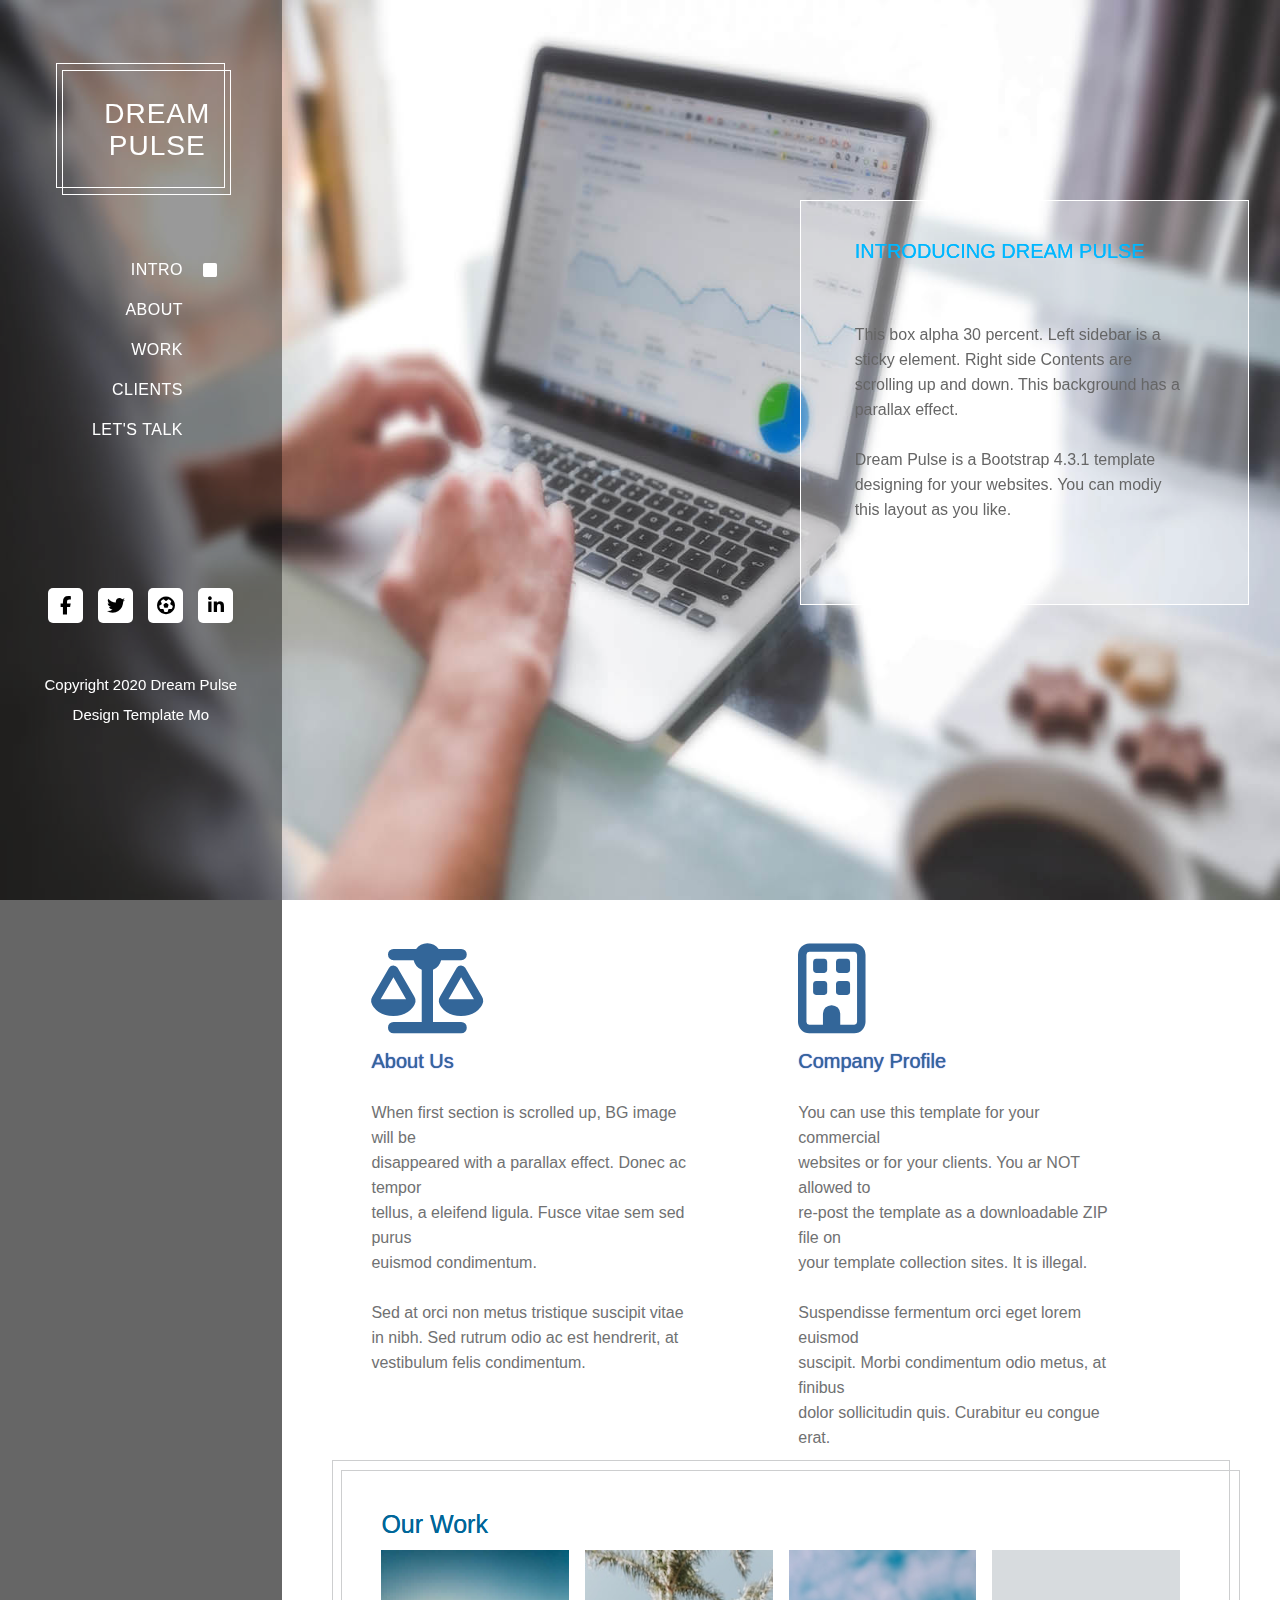
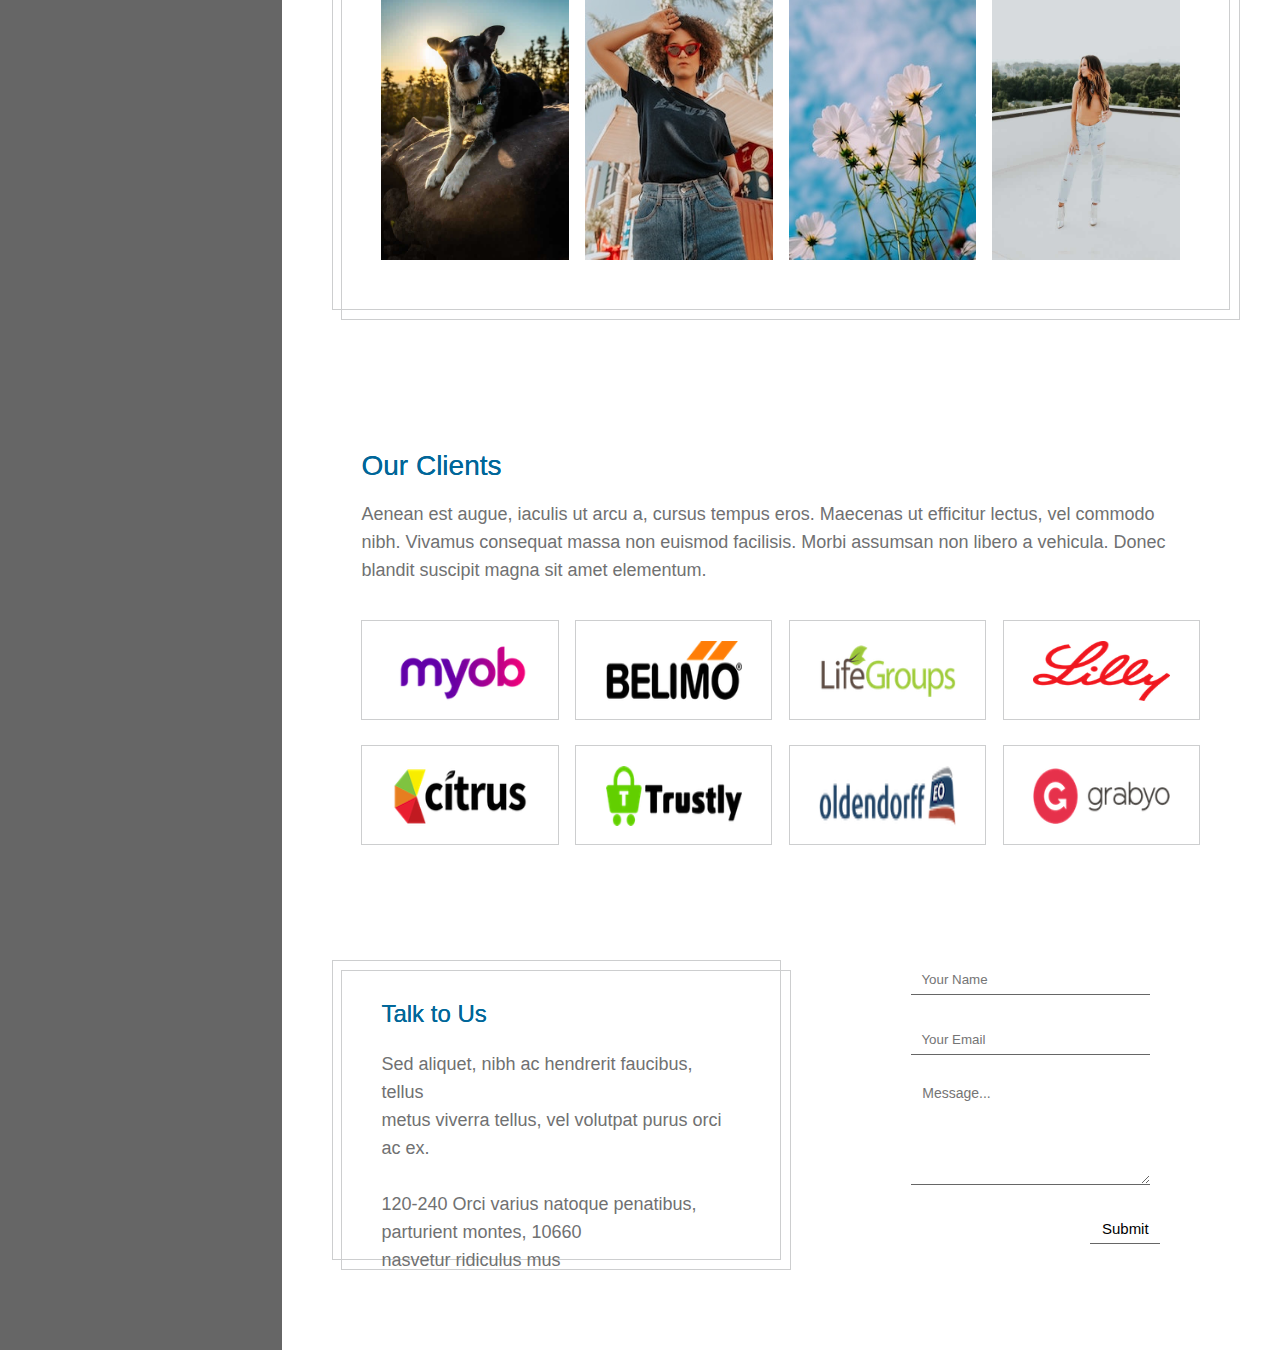
<file: Core Web Designing Assessment Test 3/index.html>
<!DOCTYPE html>
<html lang="en">
<head>
    <meta charset="UTF-8">
    <meta http-equiv="X-UA-Compatible" content="IE=edge">
    <meta name="viewport" content="width=device-width, initial-scale=1.0">
    <link rel="stylesheet" href="Website Designing HTML-5.css">
    <link rel="stylesheet" href="https://cdnjs.cloudflare.com/ajax/libs/font-awesome/6.4.0/css/all.min.css">
    <title> Assesment : Website Designing HTML-5 & CSS </title>
</head>
<body>
    
    <!-- ->->->->->->->->->->| Header -> START |<-<-<-<-<-<-<-<-<-<- -->
    <header>
        <!-- =============== Left-Header -> STRAT =============== -->
        <div class="left-header">

            <div class="logo">
                <div class="border-1"></div>
                <div class="border-2"></div>
                <div class="company_name"> DREAM <br> PULSE </div>
            </div>

            <nav>
                <ul>
                    <li><a href="#"> INTRO </a></li>
                    <li><a href="#"> ABOUT </a></li>
                    <li><a href="#"> WORK </a></li>
                    <li><a href="#"> CLIENTS </a></li>
                    <li><a href="#"> LET'S TALK </a></li>
                </ul>
                <div class="square_box">
                    <i class="fa-sharp fa-solid fa-square"></i>
                </div>
            </nav>

            <div class="icons">
                <a href="#">
                    <i class="fa-brands fa-facebook-f"></i>
                </a>
                <a href="#">
                    <i class="fa-brands fa-twitter"></i>
                </a>
                <a href="#">
                    <i class="fa-solid fa-futbol"></i>
                </a>
                <a href="#">
                    <i class="fa-brands fa-linkedin-in"></i>
                </a>
            </div>

            <div class="copyrite_notice">
                Copyright 2020 Dream Pulse <br>
                Design Template Mo
            </div>

        </div>
        <!-- =============== Left-Header -> STRAT =============== -->



        <!-- =============== Right-Header -> STRAT =============== -->

        <div class="right-header">

            <div class="introduce-main">
                <div class="introduce">

                    <div class="introduce-title">
                        Introducing Dream Pulse
                    </div>
                    <div class="introduce-para">
                        This box alpha 30 percent. Left sidebar is a <br>
                        sticky element. Right side Contents are <br>
                        scrolling up and down. This background has a <br>
                        parallax effect.
                        <br><br>
                        Dream Pulse is a Bootstrap 4.3.1 template <br>
                        designing for your websites. You can modiy <br>
                        this layout as you like.
                    </div>

                </div>
            </div>

        </div>

        <!-- =============== Right-Header -> END =============== -->
    </header>
    <!-- ->->->->->->->->->->| Header -> END |<-<-<-<-<-<-<-<-<-<- -->










    <!-- ->->->->->->->->->->| About -> START |<-<-<-<-<-<-<-<-<-<- -->

    <section class="about">

        <div class="left-about"></div>

        <div class="right-about-main">
            <div class="right-about-sub">

                <div class="about_us">
                    <div class="about-icon">
                        <i class="fa-solid fa-scale-balanced"></i>
                    </div>
                    <div class="about-title">
                        About Us
                    </div>
                    <div class="about-para">
                        When first section is scrolled up, BG image will be <br> disappeared with a parallax effect. Donec ac tempor <br> tellus, a eleifend ligula. Fusce vitae sem sed purus <br> euismod condimentum.
                        <br><br>
                        Sed at orci non metus tristique suscipit vitae <br> 
                        in nibh. Sed rutrum odio ac est hendrerit, at <br> vestibulum felis condimentum.
                    </div>
                </div>

                <div class="about_us">
                    <div class="about-icon">
                        <i class="fa-regular fa-building"></i>
                    </div>
                    <div class="about-title">
                        Company Profile
                    </div>
                    <div class="about-para">
                        You can use this template for your commercial <br> websites or for your clients. You ar NOT allowed to <br>
                        re-post the template as a downloadable ZIP file on <br>
                        your template collection sites. It is illegal.
                        <br><br>
                        Suspendisse fermentum orci eget lorem euismod <br> suscipit. Morbi condimentum odio metus, at finibus <br> dolor sollicitudin quis. Curabitur eu congue erat.
                    </div>
                </div>
                
            </div>
        </div>

    </section>
    <!-- ->->->->->->->->->->| About -> END |<-<-<-<-<-<-<-<-<-<- -->










    <!-- ->->->->->->->->->->| Our Work -> START |<-<-<-<-<-<-<-<-<-<- -->

    <section class="our_work-main">
        <section class="our_work-left"> </section>
        
        <section class="our_work-right"> 

            <div class="our_work-border-1"></div>
            <div class="our_work-border-2"></div>

            <div class="our_work">
                <div class="our_work-title">
                    Our Work
                </div>
                <div class="our_work-images">
                    <img class="work-img" src="img/Our Work img 1.jpg" alt="">
                    <img class="work-img" src="img/Our Work img 2.jpg" alt="">
                    <img class="work-img" src="img/Our Work img 3.jpg" alt="">
                    <img class="work-img" src="img/Our Work img 4.jpg" alt="">
                </div>
            </div>

        </section>
    </section>
    <!-- ->->->->->->->->->->| Our Work -> END |<-<-<-<-<-<-<-<-<-<- -->










    <!-- ->->->->->->->->->->| Our Clients -> START |<-<-<-<-<-<-<-<-<-<- -->

    <section class="our_clients-main">
        <section class="our_clients-left"> </section>

        <section class="our_clients-right"> 
                
            <div class="our_clients-title">
                Our Clients
            </div>
            <div class="our_clients-para">
                Aenean est augue, iaculis ut arcu a, cursus tempus eros. Maecenas ut efficitur lectus, vel commodo <br> 
                nibh. Vivamus consequat massa non euismod facilisis. Morbi assumsan non libero a vehicula. Donec <br>
                blandit suscipit magna sit amet elementum.
            </div>

            <div class="our_clients-images">
                <div class="our_clients-image-border">
                    <img src="img/Our Clients - myob.png" alt="">
                </div>
                <div class="our_clients-image-border">
                    <img src="img/Our Clients - Belimo.png" alt="">
                </div>
                <div class="our_clients-image-border">
                    <img src="img/Our Clients - Life Groups.png" alt="">
                </div>
                <div class="our_clients-image-border">
                    <img src="img/Our Clients - Lilly.png" alt="">
                </div>

                <div class="our_clients-image-border">
                    <img src="img/Our Clients - Citrus.png" alt="">
                </div>
                <div class="our_clients-image-border">
                    <img src="img/Our Clients - Trustly.png" alt="">
                </div>
                <div class="our_clients-image-border">
                    <img src="img/Our Clients - Oldendrff.png" alt="">
                </div>
                <div class="our_clients-image-border">
                    <img src="img/Our Clients - Grabyo.png" alt="">
                </div>
            </div>  

        </section>
    </section>
    
    <!-- ->->->->->->->->->->| Our Clients -> END |<-<-<-<-<-<-<-<-<-<- -->










    <!-- ->->->->->->->->->->| Talk to Us -> START |<-<-<-<-<-<-<-<-<-<- -->
    
    <section class="talk_to_us-main">

        <section class="talk_to_us-left"> </section>

        <section class="talk_to_us-right"> 
            
            <div class="talk_to_us_right-left">

                <div class="talk_to_us-border-1"></div>
                <div class="talk_to_us-border-2"></div>

                <div class="talk_to_us">
                    <div class="talk_to_us-title">
                        Talk to Us
                    </div>
                    <div class="talk_to_us-para">
                        Sed aliquet, nibh ac hendrerit faucibus, tellus <br> 
                        metus viverra tellus, vel volutpat purus orci ac ex.
                        <br><br>
                        120-240 Orci varius natoque penatibus, <br>
                        parturient montes, 10660 <br>
                        nasvetur ridiculus mus
                    </div>
                </div>
            </div>

            <div class="talk_to_us_right-right">

                <form action="">

                    <input type="text" placeholder="   Your Name" required>
                    <input type="email" placeholder="   Your Email" required>
                    <textarea placeholder="   Message..." required></textarea>
                    <input type="submit">
                
                </form>

            </div>
        
        </section>

    </section>
    
    <!-- ->->->->->->->->->->| Talk to Us -> END |<-<-<-<-<-<-<-<-<-<- -->



</body>
</html>

<!-- ->->->->->->->->->->|  |<-<-<-<-<-<-<-<-<-<- -->
</file>
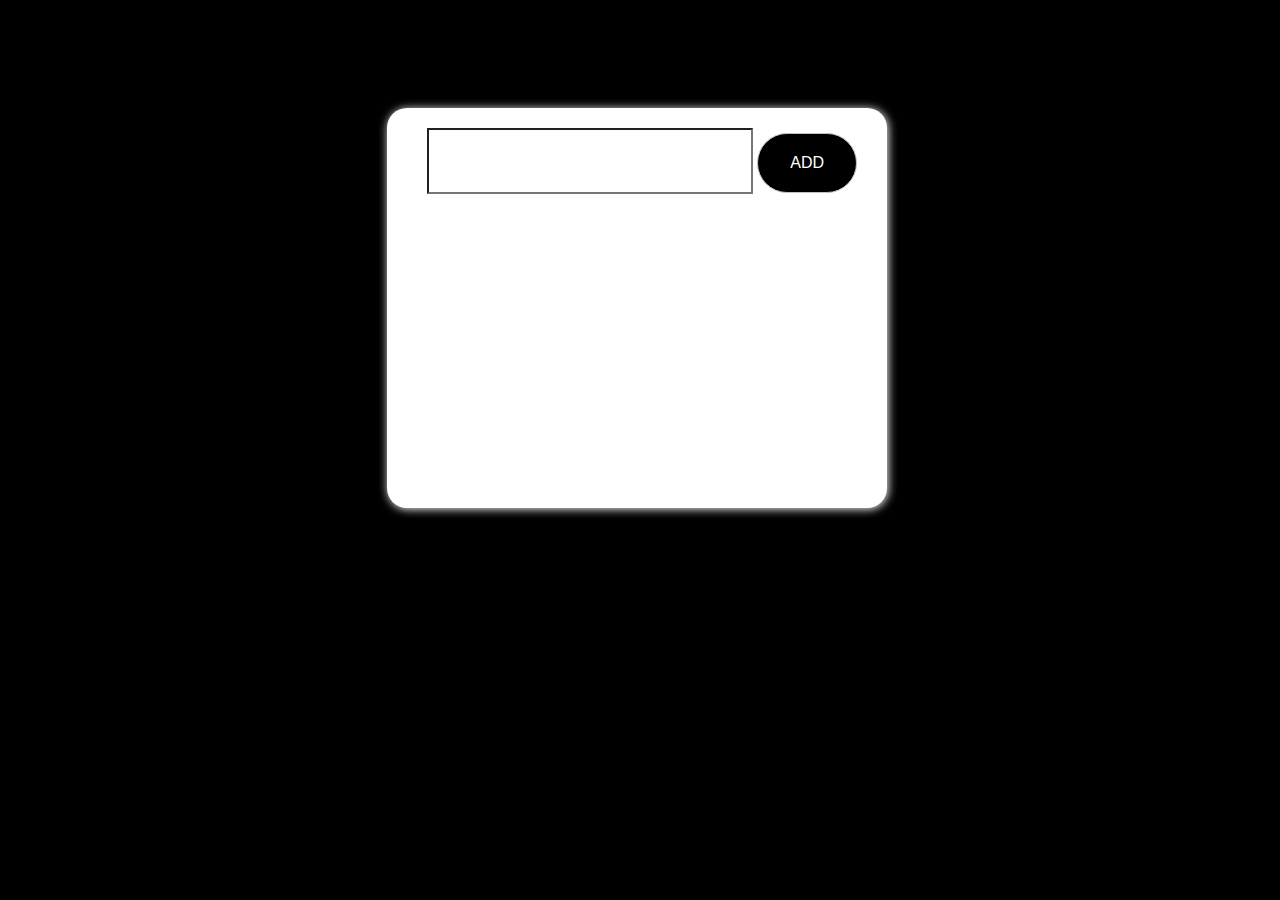
<file: JAVASCRIPT ASSESMEN/index.html>
<!DOCTYPE html>
<html lang="en">
  <head>
    <meta charset="UTF-8" />
    <meta http-equiv="X-UA-Compatible" content="IE=edge" />
    <meta name="viewport" content="width=device-width, initial-scale=1.0" />
    <title>TO-DO List</title>

    <style>
        /* <!-- <-<-<- For Body Color ->->-> --> */
        body{
            background-color: black;
            cursor: wait;
        }
        /* <!-- <-<-<- For Box container ->->-> --> */
        .container{
            height: 400px;
            width: 500px;
            background-color: white;
            position: relative;
            top: 100px;
            left: 30%;
            border-radius: 20px;
            box-shadow: 1px 1px 10px white;
            cursor: grabbing;
        }
         /* <!-- <-<-<- For Input style  ->->-> --> */
        input{
            height: 60px;
            width: 300px;
            background-color: white;
            outline: none;
            font-size: 20px;
            padding-left: 20px;
            font-weight: bold;
            margin-left: 40px;
            margin-top: 20px;
        }
         /* <!-- <-<-<- For Button Style ->->-> --> */
        button{
            height: 60px;
            width: 100px;
            color: white;
            outline: none;
            background-color: black;
            border: 1px solid silver;
            border-radius: 50px;
            font-size: 16px;
            margin: 0%;
            cursor: pointer;
            transition: 1s ease;
        }
         /* <!-- <-<-<- For Button Hover ->->-> --> */
        button:hover{
            background-color: rgb(80, 76, 76);
        }
         /* <!-- <-<-<- For ul Style ->->-> --> */
        ul{
            list-style: decimal-leading-zero;
            font-size: 24px;
            font-weight: 800;
            margin-left: 30px;
            padding-bottom: 10px;
        }
    </style>

  </head>
  <body>
    <div class="container">
      <!-- <-<-<- For Input Box ->->-> -->
      <input type="text" name="" id="taskinput" />

      <!-- <-<-<- For Button ->->-> -->
      <button onclick="addTask()">ADD</button>

      <!-- <-<-<- For ADD List ->->-> -->
      <ul id="taskList"></ul>
    </div>
    <script>
      function addTask() {
        var taskinput = document.getElementById("taskinput");
        var taskList = document.getElementById("taskList");

        var taskItem = document.createElement("li");
        taskItem.appendChild(document.createTextNode(taskinput.value));
        taskList.appendChild(taskItem);

        taskinput.value = "";
      }
    </script>
  </body>
</html>
</file>
<file: Core Web Designing Assessment Test 3/Website Designing HTML-5.css>
*
{
    margin: 0;
    padding: 0;
    box-sizing: border-box;
    text-decoration: none;
    list-style: none;
}
body
{
    font-family: arial;
}

/* ========== Header ========== */
header
{
    width: 100%;
    /* 100 View Height aapva */
    height: 100vh;
    background: url(img/Header\ BG\ img.jpg);
    background-repeat: round;
    display: flex;
}
/* ===== Left-Header -> START ===== */
.left-header
{
    width: 22%;
    height: 100vh;
    /* Left Header no Black color Transparent karva maate */
    background-color: rgba(0,0,0,0.4);
    position: fixed;
}
/* ========== Logo ========== */
.logo
{
    width: 100%;
    height: 250px;
    /* background-color: darkblue; */
    /* Sub-Divison ne Set karva */
    position: relative;
}
/* ---------- Border - 1 ---------- */
.border-1
{
    width: 60%;
    height: 50%;
    /* background-color: blue; */
    border: 1px solid white;
    /* position set karva */
    position: absolute;
    top: 25%;
    left: 20%;
}
/* ---------- Border - 2 ---------- */
.border-2
{
    width: 60%;
    height: 50%;
    /* background-color: green; */
    /* Border karva */
    border: 1px solid white;
    position: absolute;
    top: 28%;
    left: 22%;
}
/* ---------- Company-Name ---------- */
.company_name
{
    position: absolute;
    top: 39%;
    left: 37%;
    color: white;
    text-align: center;
    font-size: 28px;
    /* Letter ma Space karva */
    letter-spacing: 1px;
}
/* ========== Nav ========== */
nav
{
    width: 100%;
    height: 200px;
    /* background-color: darkcyan; */
    display: flex;
}
/* ---------- Un-Order List ---------- */
nav ul
{
    width: 65%;
    height: inherit;
    /* background-color: green; */
    /* text ne Right ma Lavva */
    text-align: right;
}
/* ---------- List ---------- */
nav ul li
{
    width: 100%;
    height: 40px;
    /* height ma Center ma Lavva */
    line-height: 40px;
    font-size: 16px;
    letter-spacing: 0.5px;
}
/* ---------- Anchor Link ---------- */
nav ul li a
{
    color: white;
}
/* ----- Hover on Anchor Link ----- */
nav ul li a:hover
{
    /* Font ni Niche Underline Lavva */
    text-decoration: underline;
}
/* -------------------------- */
.square_box
{
    width: 35%;
    /* height aapva */
    height: inherit;
    /* background-color: red; */
}
.square_box i
{
    width: 100%;
    height: 40px;
    /* background-color: red; */
    color: white;
    line-height: 40px;
    /* Left side thi padding aapva */
    padding-left: 20px;
}


/* ========== Icons ========== */
.icons
{
    width: 100%;
    height: 80px;
    margin-top: 115px;
    /* background-color: darkorchid; */
    /* Icons ne Horizontaly Lavva */
    display: flex;
    justify-content: center;
    align-items: center;
    /* Icons ni vachhe Space Lavva */
    gap: 15px;
}
/* ----- Icons - Anchor Link ----- */
.icons a
{
    color: black;
}
/* ----- Icons - Anchor - I ----- */
.icons a i
{
    width: 35px;
    height: 35px;
    background-color: white;
    /* border ne Radius Apva */
    border-radius: 5px;
    text-align: center;
    line-height: 35px;
    font-size: 18px;
}
/* ----- Hover on Icons - Anchor ----- */
.icons a:hover
{
    /* font color white karva */
    color: white;
    transition: 0.3s ease;
}
/* ----- Hover on Icons - A - I ----- */
.icons a i:hover
{
    background-color: black;
    /* Hover Effect Smooth Karavva */
    transition: 0.5s ease;
}

/* ----- Copyright_Notice ----- */
.copyrite_notice
{
    width: 100%;
    height: 100px;
    /* background-color: darkgoldenrod; */
    color: white;
    font-size: 15px;
    /* Center ma Lavva */
    text-align: center;
    padding-top: 25px;
    line-height: 30px;
}
/* ===== Left-Header -> END ===== */





/* ===== Right-Header -> START ===== */

.right-header
{
    width: 78%;
    /* 100% Viewport ma Height Lavva */
    height: 100vh;
    position: relative;
}

.introduce-main
{
    width: 45%;
    height: 45%;
    /* background color ne Tarnsparent karva maate */
    background-color: rgba(255, 255, 255, 0.3);
    border: 1px solid white;
    position: absolute;
    left: 800px;
    top: 200px;
}

.introduce
{
    width: 76%;
    height: 100%;
    /* margin aapva */
    margin: 0% 12%;
    /* background-color: white; */
}

.introduce-title
{
    width: 100%;
    /* height: 90px; */
    height: 30%;
    line-height: 100px;
    color: rgb(0, 183, 255);
    /* Text ne Shadow apva */
    text-shadow: 0 0 0.5px rgb(0, 183, 255);
    /* background-color: green;*/
    font-size: 20px;
    /* Text me Capital ma Show karavva */
    text-transform: uppercase;
}
.introduce-para
{

    width: 100%;
    height: 70%;
    /* background-color: blue; */
    color: #666;
    font-size: 16px;
    /* Line ni Vachhe Space lavva */
    line-height: 25px;
}

/* ===== Right-Header -> END ===== */










/* ========== About -> START ========== */

.about
{
    width: 100%;
    /* height aapva */
    height: 550px;
    /* background-color: red; */
    display: flex;
}
/* ---------- Left-Header ----------  */
.left-about
{
    width: 22%;
    /* Main div jetli same height aapva */
    height: inherit;
    background-color: #666;
}
/* -------- Right-About-Main -------- */
.right-about-main
{
    width: 78%;
    /* Main div jetli same height aapva */
    height: inherit;
    /* background-color: darkblue; */
}
/* ---------- Right-About-Sub ---------- */
.right-about-sub
{
    width: 75%;
    height: inherit;
    /* margin aapva */
    margin: 0% 16% 0% 9%;
    /* background-color: red; */
    display: flex;
}
/* ---------- About Us ---------- */
.about_us
{
    width: 43%;
     /* Main div jetli same height aapva */
    height: inherit;
    /* background-color: yellowgreen; */
}
.about-icon
{
    width: 100%;
    height: 150px;
    /* background-color: green; */
    color: #369;
    /* Font ni Size Increase karva */
    font-size: 90px;
    padding-top: 40px;
}
.about-title
{
    width: 100%;
    height: 50px;
    /* background-color: aquamarine; */
    color: #369;
    font-size: 20px;
    /* Text ne Shadow aapva */
    text-shadow: 0 0 1px rgb(48, 48, 200);
}
.about-para
{
    width: 100%;
    height: 350px;
    /* background-color: cadetblue; */
    color: #707172;
    font-size: 16px;
    line-height: 25px;
    /* Font ne style badalva */
    font-family: "Open Sans",Arial,Helvetica,sans-serif;
}

.about_us:last-child
{
    /* left thi Margin aapva */
    margin-left: 14%;
}
/* ========== About -> END ========== */










/* ======= Our Work -> START ======= */

.our_work-main
{
    width: 100%;
    height: 600px;
    /* background-color: red; */
    /* Sub Div ne Horizontally set karva */
    display: flex;
}

.our_work-left
{
    width: 22%;
    height: inherit;
    /* Background ma Color Apply karva */
    background-color: #666;
}


.our_work-right
{
    width: 78%;
    height: inherit;
    /* background-color: green; */
    /* Sub Div ne move karavva Main div ne Position - Relative aapi */
    position: relative;
}
.our_work-border-1
{
    width: 90%;
    height: 450px;
    border: 1px solid #cdcecf;
    /* Sub Div ni position Move karva position-Absolute aapi  */
    position: absolute;
    top: 10px;
    left: 5%;
}
.our_work-border-2
{
    width: 90%;
    height: 450px;
    /* Border ni effect add karva */
    border: 1px solid #cdcecf;
    position: absolute;
    top: 20px;
    left: 6%;
}

.our_work
{
    width: 80%;
    /* height ni size define karva */
    height: 350px;
    /* background-color: yellowgreen; */
    position: absolute;
    top: 60px;
    left: 10%;
}
.our_work-title
{
    width: 100%;
    height: 40px;
    /* background-color: red; */
    /* font ne color aapva */
    color: #069;
    font-size: 25px;
    text-shadow: 0 0 0.5px #069;
}
.our_work-images
{
    width: 100%;
    height: 310px;
    /* background-color: blue; */
    display: flex;
    /* Space Between thi Full width ma Content ni Center ma Space Create Karva */
    justify-content: space-between;
}
.work-img
{
    /* Width define kari */
    width: 23.5%;
    height: inherit;
    cursor: pointer;
}


/* ======= Our Work -> END =======  */


/* ===== Our-Clients -> START ===== */

.our_clients-main
{
    width: 100%;
    height: 500px;
    /* background-color: red; */
    /* sub div ne Horizontally set karva */
    display: flex;
}
.our_clients-left
{
    width: 22%;
    height: inherit;
    /* Background ma Color Apply karva */
    background-color: #666;
}

.our_clients-right
{
    width: 78%;
    /* Main div jetli Height set karva */
    height: inherit;
    /* background-color: green; */
}
.our_clients-title
{
    width: 84%;
    height: 50px;
    /* Margin aapva */
    margin: 0% 8%;
    /* background-color: red; */
    color: #069;
    font-size: 28px;
    text-shadow: 0 0 0.5px #069;
}
.our_clients-para
{
    width: 84%;
    height: 120px;
    margin: 0% 8%;
    /* background-color: greenyellow; */
    color: #707172;
    font-size: 18px;
    line-height: 28px;
    /* Font ne style badalva */
    font-family: "Open Sans",Arial,Helvetica,sans-serif;
}
.our_clients-images
{
    width: 84%;
    height: 250px;
    margin: 0% 8%;
    /* background-color: darkcyan; */
    display: flex;
    /* Wrap thi Extra width vado content ani niche show thase */
    flex-wrap: wrap;
    justify-content: space-between;
}
.our_clients-image-border
{
    width: 23.5%;
    height: 100px;
    cursor: pointer;
    /* Border aapva */
    border: 1px solid #cdcecf;
}
.our_clients-image-border img
{
    width: 70%;
    height: 60px;
    /* Margin aapva */
    margin: 20px 15%;
}
/* ===== Our-Clients -> END ===== */


/* ===== Talk to Us -> START ===== */

.talk_to_us-main
{
    width: 100%;
    height: 400px;
    /* background-color: red; */
    display: flex;
}

.talk_to_us-left
{
    width: 22%;
    height: inherit;
    /* Background ma Color Apply karva */
    background-color: #666;
}

.talk_to_us-right
{
    width: 78%;
    /* Main div jetli Height set karva */
    height: inherit;
    /* background-color: green; */
    position: relative;
    display: flex;
}
.talk_to_us_right-left
{
    width: 60%;
    height: inherit;
    /* background-color: darkcyan; */
}
.talk_to_us-border-1
{
    width: 45%;
    height: 300px;
    border: 1px solid #cdcecf;
    /* Sub Div ni position Move karva position-Absolute aapi  */
    position: absolute;
    top: 10px;
    left: 5%;
}
.talk_to_us-border-2
{
    width: 45%;
    height: 300px;
    /* Border ni effect add karva */
    border: 1px solid #cdcecf;
    position: absolute;
    top: 20px;
    left: 6%;
}
.talk_to_us
{
    width: 35%;
    /* height ni size define karva */
    height: 250px;
    /* background-color: yellowgreen; */
    position: absolute;
    top: 40px;
    left: 10%;
}
.talk_to_us-title
{
    width: 84%;
    height: 50px;
    margin-top: 10px;
    /* background-color: red; */
    color: #069;
    font-size: 24px;
    text-shadow: 0 0 0.5px #069;
}
.talk_to_us-para
{
    width: 100%;
    height: auto;
    /* background-color: orange; */
    color: #707172;
    font-size: 18px;
    line-height: 28px;
    /* Font ne style badalva */
    font-family: "Open Sans",Arial,Helvetica,sans-serif;
}


.talk_to_us_right-right
{
    width: 30%;
    height: inherit;
    /* background-color: darkblue; */
}

form
{
    /* width aapva */
    width: 100%;
    height: inherit;
}

form input[type=text]
{
    width: 80%;
    height: 30px;
    margin: 15px 10%;
    /* background-color: red; */
    /* All borders remove karva */
    border: none;
    border-bottom: 1px solid #666;
}


form input[type=email]
{
    width: 80%;
    height: 30px;
    margin: 15px 10%;
    /* background-color: green; */
    border: none;
    /* Only Bottom side border aapva */
    border-bottom: 1px solid #666;
}
form input:focus
{
    outline: none;
    border-bottom: 1px solid skyblue;
    /* Caret no color change karva */
    caret-color: red;
}

form textarea
{
    width: 80%;
    height: 100px;
    /* Margin aapva */
    margin: 15px 10%;
    /* background-color: green; */
    border: none;
    border-bottom: 1px solid #666;
}
form textarea:focus
{
    /* Outline remove karav badhi baaju thi */
    outline: none;
    border-bottom: 1px solid skyblue;
    caret-color: red;
}
form textarea::placeholder
{
    /* Font ni Style change karva */
    font-family: arial;
    font-size: 14px;
    font-weight: 100;
}

form input[type=submit]
{
    width: 70px;
    height: 30px;
    margin: 10px 0% 0px 70%;
    /* Background ne Transparent karva */
    background-color: transparent;
    border: none;
    border-bottom: 1px solid #666;
    font-size: 15px;
    font-family: arial;
}
form input[type=submit]:hover
{
    cursor: pointer;
    background-color: #707172;
    color: white;
    /* Hover effect ne smooth karva */
    transition: 0.3s ease;
}
/* ===== Talk to Us -> END ===== */
</file>
